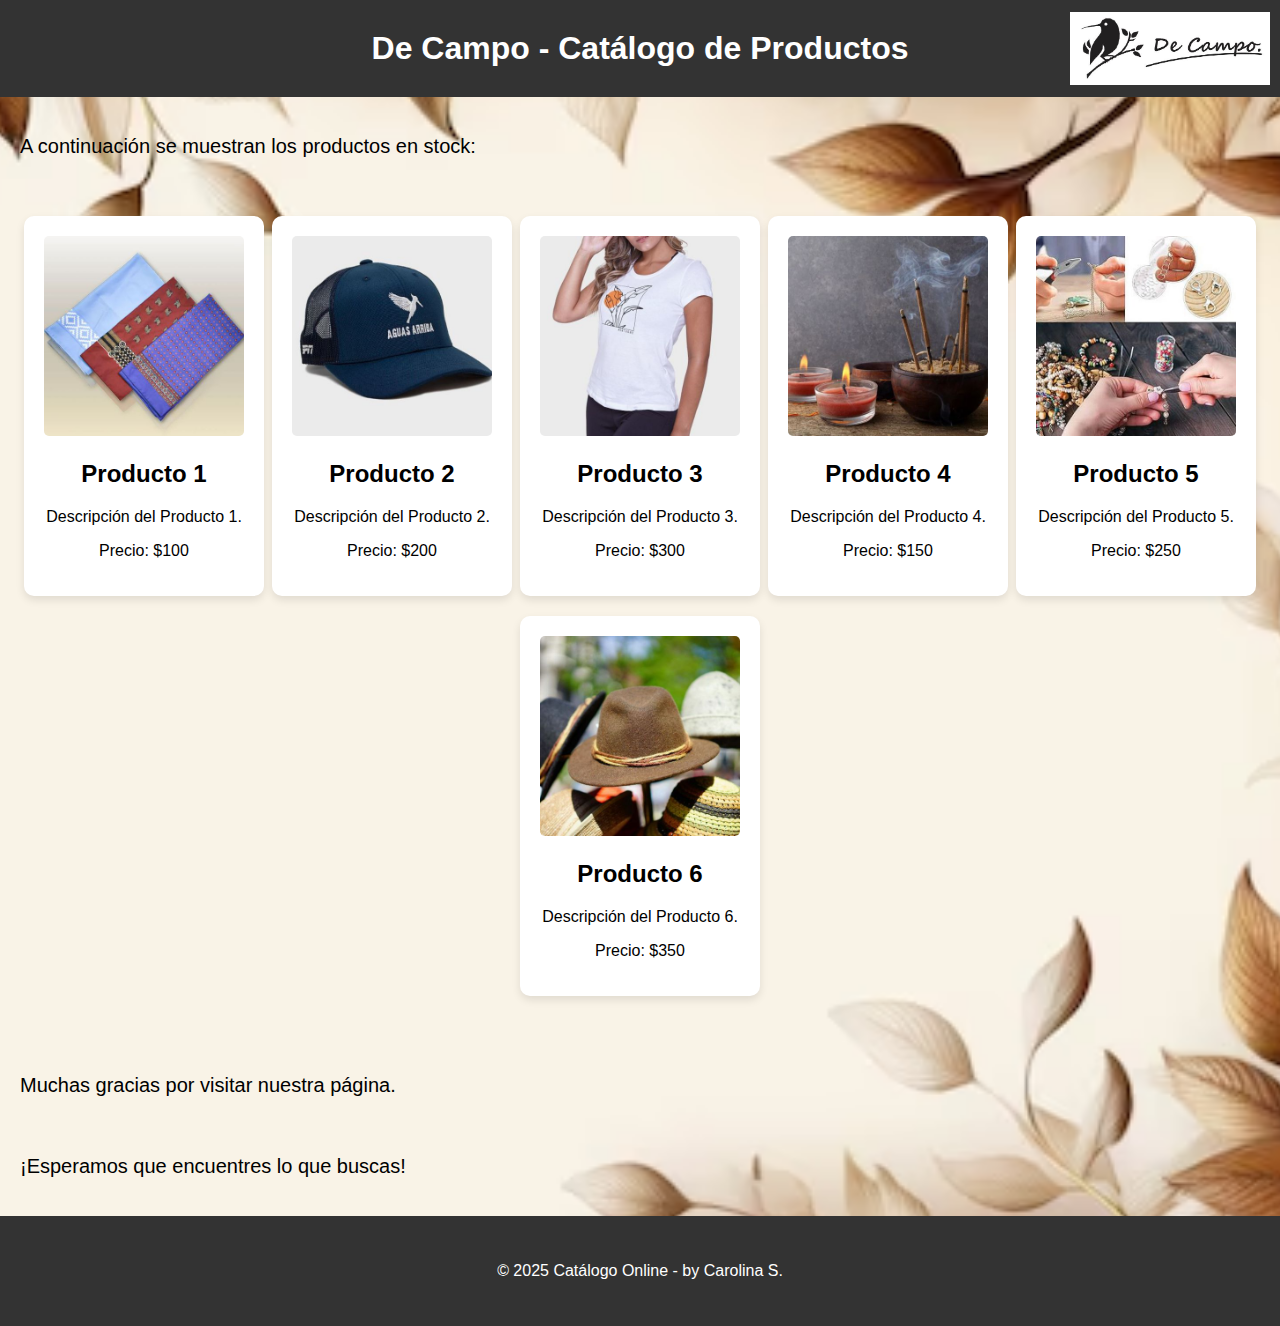
<file: index.html>
<!DOCTYPE html>
<html lang="es">

<!========================================================>
<!================= Encabezado de página =================>
<!========================================================>

<head>
    <meta charset="UTF-8">
    <meta name="viewport" content="width=device-width, initial-scale=1.0">
    <title>Catálogo de Productos</title>
    <link rel="stylesheet" href="styles.css"> <!-- Enlace al archivo CSS externo -->
</head>

<!========================================================>
<!==================== Cuerpo de página ==================>
<!========================================================>

<body>

    <!---------------------------------------------------->
    <!--------------- Sector del título ------------------>

    <header>
        <div class="titulo-container">
            <h1>De Campo - Catálogo de Productos</h1>
        </div>
        <img src="imagenes/logo/logo01.jpg" alt="Logo" class="logo"> <!-- Aquí va tu logo -->
    </header>

    <!---------------------------------------------------->
    <!--------- Comentario antes de los productos -------->

    <section class="comentarios">
        <br>
        <p>A continuación se muestran los productos en stock:</p>
        <br>
    </section>

    <!---------------------------------------------------->
    <!--------- Recuadros de muestra de productos -------->

    <section class="catalogo">

        <!-------------- Producto 1 --------------->

        <div class="producto" id="producto1">
            <img src="imagenes/productos/producto01/producto01-01.jpg" alt="Producto 1" onclick="mostrarDetalles('producto1')">
            <h2>Producto 1</h2>
            <p>Descripción del Producto 1.</p>
            <p>Precio: $100</p>
        </div>

        <!-------------- Producto 2 --------------->

        <div class="producto" id="producto2">
            <img src="imagenes/productos/producto02/producto02-01.jpg" alt="Producto 2" onclick="mostrarDetalles('producto2')">
            <h2>Producto 2</h2>
            <p>Descripción del Producto 2.</p>
            <p>Precio: $200</p>
        </div>

        <!-------------- Producto 3 --------------->

        <div class="producto" id="producto3">
            <img src="imagenes/productos/producto03/producto03-01.jpg" alt="Producto 3" onclick="mostrarDetalles('producto3')">
            <h2>Producto 3</h2>
            <p>Descripción del Producto 3.</p>
            <p>Precio: $300</p>
        </div>

        <!-------------- Producto 4 --------------->

        <div class="producto" id="producto4">
            <img src="imagenes/productos/producto04/producto04-01.jpg" alt="Producto 4" onclick="mostrarDetalles('producto4')">
            <h2>Producto 4</h2>
            <p>Descripción del Producto 4.</p>
            <p>Precio: $150</p>
        </div>

        <!-------------- Producto 5 --------------->

        <div class="producto" id="producto5">
            <img src="imagenes/productos/producto05/producto05-01.jpg" alt="Producto 5" onclick="mostrarDetalles('producto5')">
            <h2>Producto 5</h2>
            <p>Descripción del Producto 5.</p>
            <p>Precio: $250</p>
        </div>

        <!-------------- Producto 6 --------------->

        <div class="producto" id="producto6">
            <img src="imagenes/productos/producto06/producto06-01.jpg" alt="Producto 6" onclick="mostrarDetalles('producto6')">
            <h2>Producto 6</h2>
            <p>Descripción del Producto 6.</p>
            <p>Precio: $350</p>
        </div>
    </section>

    <!---------------------------------------------------->
    <!-------- Comentario después de los productos ------->

    <section class="comentarios">
        <br>
        <p>Muchas gracias por visitar nuestra página.</p>
        <br>
        <p>¡Esperamos que encuentres lo que buscas!</p>
        <br>
    </section>

    <!---------------------------------------------------->
    <!------------------- Pie de pagina ------------------>

    <footer>
        <p>&copy; 2025 Catálogo Online - by Carolina S.</p>
    </footer>

    <!---------------------------------------------------->
    <!---------- Incluimos el archivo JavaScript --------->

    <script src="script.js"></script>

</body>
</html>
</file>
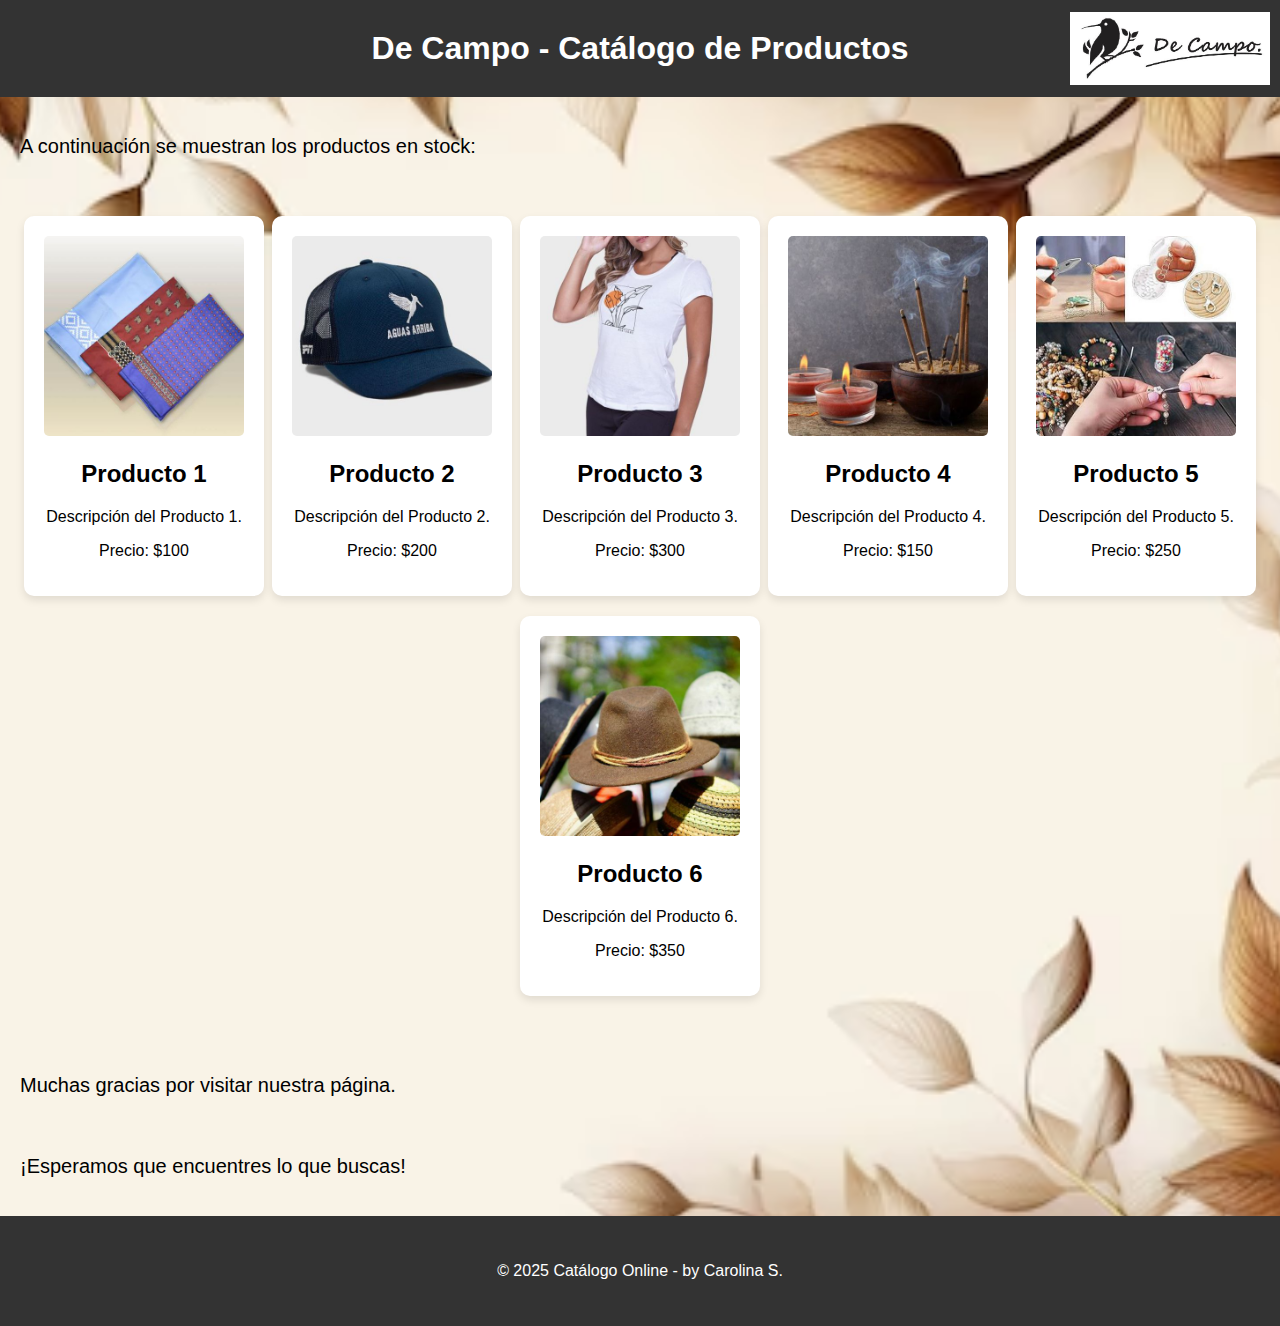
<file: detalle.html>
<!DOCTYPE html>
<html lang="es">

<!========================================================>
<!================= Encabezado de página =================>
<!========================================================>

<head>
    <meta charset="UTF-8">
    <meta name="viewport" content="width=device-width, initial-scale=1.0">
    <title>Detalles del Producto</title>
    <link rel="stylesheet" href="styles.css"> <!-- Enlace al archivo CSS externo -->
</head>

<!========================================================>
<!==================== Cuerpo de página ==================>
<!========================================================>

<body>

    <!---------------------------------------------------->
    <!--------------- Sector del título ------------------>

    <header>
        <div class="titulo-container">
            <h1>De Campo - Detalles del Producto</h1>
        </div>
        <img src="imagenes/logo/logo01.jpg" alt="Logo" class="logo"> <!-- Aquí va tu logo -->
    </header>

    <!---------------------------------------------------->
    <!------------- Detalles de los productos ------------>

    <section class="detalles-producto-container">
        
        <div id="producto-detalles">
            <h2 id="producto-nombre"></h2>
            <p id="producto-descripcion"></p>
            <p id="producto-precio"></p>
            
            <div id="imagen-principal-container">
                <img id="imagen-principal" src="" alt="Imagen principal del producto">
            </div>

            <div class="navegacion-imagenes">
                <button class="btn flecha" id="flecha-izquierda" onclick="cambiarImagen('izquierda')">&#8592;</button>
                <button class="btn flecha" id="flecha-derecha" onclick="cambiarImagen('derecha')">&#8594;</button>
            </div>
            
            <br>

            <div class="volver-container">               
                <button class="btn volver" onclick="volver()">Volver</button>
            </div>

            
            <br>
            <br>
            <br>

        </div>

    </section>

    <!---------------------------------------------------->
    <!------------------- Pie de pagina ------------------>

    <footer>
        <p>&copy; 2025 Catálogo Online - by Carolina S.</p>
    </footer>

    <!---------------------------------------------------->
    <!---------- Incluimos el archivo JavaScript --------->

    <script src="script.js"></script>
    <script>
        document.addEventListener('DOMContentLoaded', cargarDetalles);
        let producto;
        let imagenIndex = 0;

        function cargarDetalles() {
            const productoId = localStorage.getItem('productoId');
            if (!productoId) {
                alert('Producto no encontrado');
                window.location.href = 'index.html';
                return;
            }

            const productos = {
                'producto1': { nombre: 'Producto 1', descripcion: 'Descripción del Producto 1.', precio: '$100', imagenes: ['imagenes/productos/producto01/producto01-02.jpg', 'imagenes/productos/producto01/producto01-03.jpg', 'imagenes/productos/producto01/producto01-04.jpg', 'imagenes/productos/producto01/producto01-05.jpg', 'imagenes/productos/producto01/producto01-06.jpg'] },
                'producto2': { nombre: 'Producto 2', descripcion: 'Descripción del Producto 2.', precio: '$200', imagenes: ['imagenes/productos/producto02/PruebaProd2.jpg', 'imagenes/productos/producto02/producto02-03.jpg', 'imagenes/productos/producto02/producto02-04.jpg', 'imagenes/productos/producto02/producto02-05.jpg', 'imagenes/productos/producto02/producto02-06.jpg'] },
                'producto3': { nombre: 'Producto 3', descripcion: 'Descripción del Producto 3.', precio: '$300', imagenes: ['imagenes/productos/producto03/producto03-02.jpg', 'imagenes/productos/producto03/producto03-03.jpg', 'imagenes/productos/producto03/producto03-04.jpg', 'imagenes/productos/producto03/producto03-05.jpg', 'imagenes/productos/producto03/producto03-06.jpg'] },
                'producto4': { nombre: 'Producto 4', descripcion: 'Descripción del Producto 4.', precio: '$300', imagenes: ['imagenes/productos/producto04/producto04-02.jpg', 'imagenes/productos/producto04/producto04-03.jpg', 'imagenes/productos/producto04/producto04-04.jpg', 'imagenes/productos/producto04/producto04-05.jpg', 'imagenes/productos/producto04/producto04-06.jpg'] },
                'producto5': { nombre: 'Producto 5', descripcion: 'Descripción del Producto 5.', precio: '$300', imagenes: ['imagenes/productos/producto05/producto05-02.jpg', 'imagenes/productos/producto05/producto05-03.jpg', 'imagenes/productos/producto05/producto05-04.jpg', 'imagenes/productos/producto05/producto05-05.jpg', 'imagenes/productos/producto05/producto05-06.jpg'] },
                'producto6': { nombre: 'Producto 6', descripcion: 'Descripción del Producto 6.', precio: '$300', imagenes: ['imagenes/productos/producto06/producto06-02.jpg', 'imagenes/productos/producto06/producto06-03.jpg', 'imagenes/productos/producto06/producto06-04.jpg', 'imagenes/productos/producto06/producto06-05.jpg', 'imagenes/productos/producto06/producto06-06.jpg'] }
            };

            producto = productos[productoId];
            if (!producto) {
                alert('Producto no encontrado');
                window.location.href = 'index.html';
                return;
            }

            document.getElementById('producto-nombre').innerText = producto.nombre;
            document.getElementById('producto-descripcion').innerText = producto.descripcion;
            document.getElementById('producto-precio').innerText = producto.precio;
            mostrarImagen(imagenIndex);
        }

        function mostrarImagen(indice) {
            document.getElementById('imagen-principal').src = producto.imagenes[indice];
        }

        function cambiarImagen(direccion) {
            if (direccion === 'derecha') {
                imagenIndex = (imagenIndex + 1) % producto.imagenes.length;
            } else {
                imagenIndex = (imagenIndex - 1 + producto.imagenes.length) % producto.imagenes.length;
            }
            mostrarImagen(imagenIndex);
        }

        function volver() {
            window.location.href = 'index.html';
        }
    </script>

</body>
</html>
</file>
<file: styles.css>
/* styles.css */

body {
    font-family: Arial, sans-serif;
    margin: 0;
    padding: 0;
    background-image: url('imagenes/fondo/fondo01.avif'); /* Ruta de la imagen */
    background-size: cover; /* Hace que la imagen cubra todo el fondo */
    background-position: center center; /* Centra la imagen en la pantalla */
    background-repeat: no-repeat; /* Evita que la imagen se repita si es más pequeña que la pantalla */
    background-color: rgba(255, 255, 255, 0.5); /* Fondo blanco semitransparente para mejorar la legibilidad */
}

header {
    display: flex;
    justify-content: center; /* Centra todo el contenido dentro del header */
    align-items: center; /* Alinea verticalmente los elementos */
    position: relative; /* Para permitir la alineación del logo a la derecha */
    background-color: #333; /* Fondo negro en el header */
    color: white; /* Asegura que el texto sea visible sobre el fondo negro */
    padding: 30px;
}

/*---------------------------------------------------------------------------*/
/*------------------- Contenedor para el título centrado --------------------*/

.titulo-container {
    text-align: center; /* Asegura que el título esté centrado */
    flex-grow: 1; /* Hace que el contenedor del título ocupe todo el espacio disponible */
}
/*---------------------------------------------------------------------------*/
/*----------------------------- CSS para el logo ----------------------------*/

.logo {
    position: absolute; /* Posiciona el logo a la derecha */
    right: 10px; /* Ajusta la distancia desde el borde derecho */
    width: 200px; /* Ajusta el tamaño del logo */
    height: auto;
}

h1 {
    margin: 0;
}

.catalogo {
    display: flex;
    justify-content: space-around;
    margin: 20px;
    flex-wrap: wrap; /* Permite que los productos se ajusten en múltiples filas en pantallas pequeñas */
}

.producto {
    background-color: white;
    border-radius: 10px;
    box-shadow: 0 4px 8px rgba(0, 0, 0, 0.1);
    padding: 20px;
    width: 200px;
    text-align: center;
    cursor: pointer;
    transition: transform 0.2s ease-in-out;
    margin-bottom: 20px; /* Espacio entre los productos */
}

.producto:hover {
    transform: translateY(-10px);
}

.producto img {
    width: 100%;
    height: auto;
    border-radius: 5px;
}

.detalles-producto {
    display: none;
    text-align: center;
    margin-top: 20px;
}

/*---------------------------------------------------------------------------*/
/*--------------- Centrar texo: nombre, descripcion y precio ----------------*/

#producto-nombre, #producto-descripcion, #producto-precio {
    text-align: center;
}

/*---------------------------------------------------------------------------*/
/*----------------- Centrar imagen principal del producto -------------------*/

#imagen-principal-container {
    display: flex;
    justify-content: center;
    align-items: center;
    width: 100%;
    margin-top: 20px;
}

#imagen-principal {
    max-width: 100%;
    height: auto;
    display: block;
    border-radius: 5px;
}

/*---------------------------------------------------------------------------*/
/*---------------------- Botones de flechas iqz y der -----------------------*/

.flecha {
    position: absolute;
    top: 50%;
    transform: translateY(-50%);
    background-color: rgba(0, 0, 0, 0.5);
    color: white;
    border: none;
    padding: 10px;
    cursor: pointer;
}

#flecha-izquierda {
    left: 100px;
}

#flecha-derecha {
    right: 100px;
}

.flecha:hover {
    background-color: rgba(0, 0, 0, 0.7);
}

/*---------------------------------------------------------------------------*/
/*-------------------- Centrar imágenes de navegación -----------------------*/

.imagenes-detalles {
    display: flex;
    justify-content: center;
    flex-wrap: wrap; /* Asegura que las imágenes se acomoden bien en varias filas si es necesario */
}

.imagenes-detalles img {
    width: 200px;
    height: auto;
    margin: 10px;
    border-radius: 5px;
}

.navegacion-imagenes {
    display: flex;
    justify-content: center;
    margin-top: 10px;
}

/*---------------------------------------------------------------------------*/
/*-------------------- Contenedor  del botón "Volver" -----------------------*/

.volver-container {
    display: flex;
    justify-content: center;
}

/*---------------------------------------------------------------------------*/
/*------ Estilo botones "Volver", "Flecha-Izquierda" y "Flecha-Derecha" -----*/

.btn {
    background-color: #333;
    color: white;
    border: none;
    padding: 10px 20px;
    text-align: center;
    text-decoration: none;
    display: inline-block;
    font-size: 16px;
    margin: 4px 2px;
    cursor: pointer;
    border-radius: 4px;
}

.btn:hover {
    background-color: #45a049;
}

/*---------------------------------------------------------------------------*/
/*------------------------ Fondo de pie de pagina ---------------------------*/

footer {

    padding: 30px; /* Alto de franja de pie de pagina. */
    background-color: #333; /* Color de franja de pie de pagina. */
    color: white; /* Color de texto de pie de pagina. */

    text-align: center; /* Texto centrado de pie de página. */


}

/*---------------------------------------------------------------------------*/
/*-------------- CSS para agregar sangría en los comentarios ----------------*/

.comentarios p {
    font-family: 'Verdana', sans-serif; /* Cambia la fuente */
    font-size: 20px; /* Aumenta el tamaño de la fuente */
    color: #000000; /* Cambia el color a negro */
    text-align: left; /* Alinea el texto a la izquierda */
    text-indent: 20px; /* Agrega una sangría de 20px al principio del párrafo */
}

/*---------------------------------------------------------------------------*/
/*------------------ Responsividad para pantallas pequeñas ------------------*/

@media (max-width: 768px) {
    .catalogo {
        flex-direction: column; /* (column o row) Cambia la disposición de los productos a una columna */
        align-items: center; /* Centra los productos */
    }

    .producto {
        width: 50%; /* Ajusta el tamaño de los productos en pantallas pequeñas */
        margin-bottom: 20px;
    }

    .imagenes-detalles img {
        width: 30%; /* Reduce el tamaño de las imágenes en pantallas pequeñas */
    }

}
</file>
